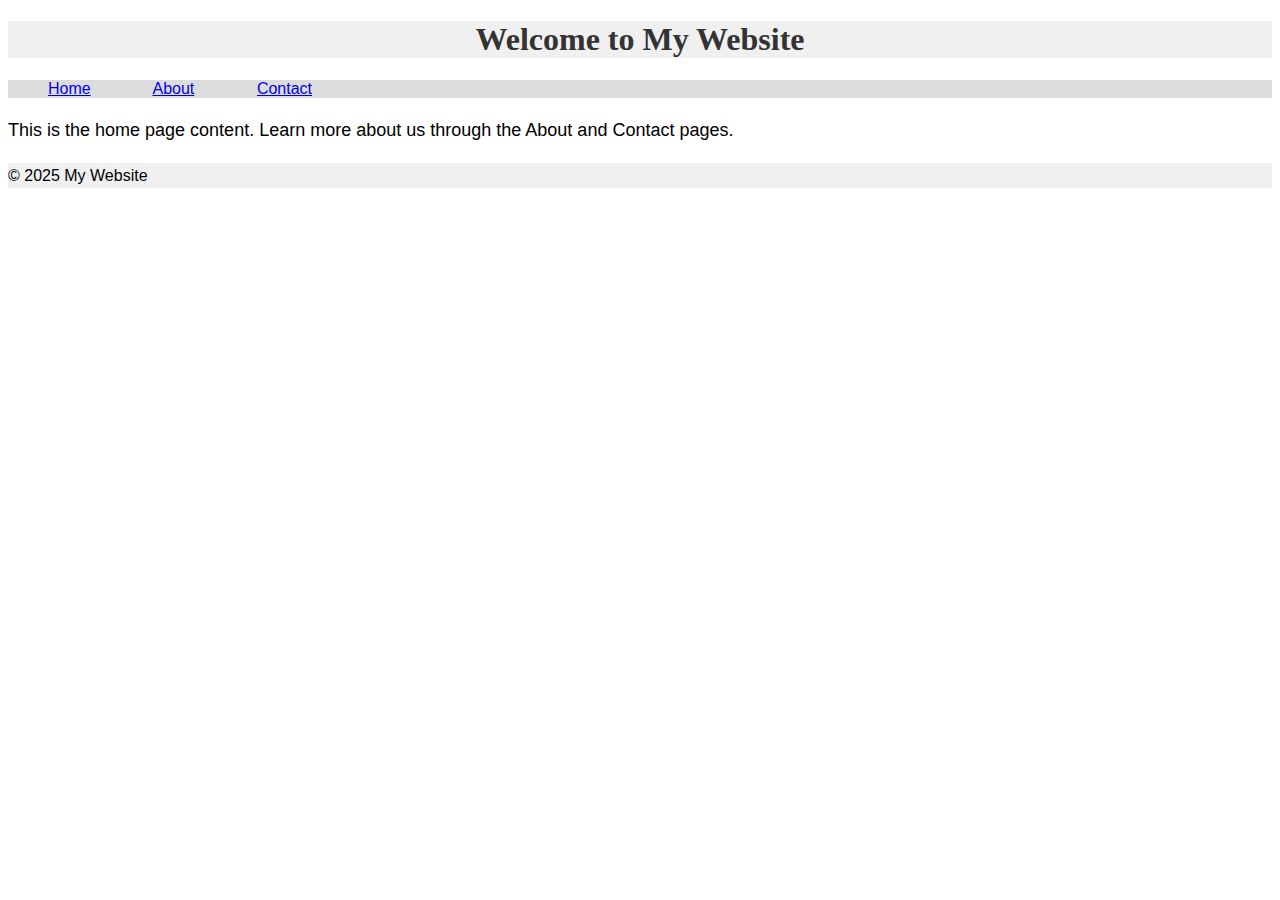
<file: index.html>
<!DOCTYPE html>
<html lang="en">
<head>
  <meta charset="UTF-8">
  <title>Home Page</title>
  <link rel="stylesheet" href="style.css">
</head>
<body>
  <header>
    <h1>Welcome to My Website</h1>
  </header>
  <nav>
    <ul>
      <li><a href="index.html">Home</a></li>
      <li><a href="about.html">About</a></li>
      <li><a href="contact.html">Contact</a></li>
    </ul>
  </nav>
  <main>
    <p>This is the home page content. Learn more about us through the About and Contact pages.</p>
  </main>
  <footer>
    <p>&copy; 2025 My Website</p>
  </footer>
</body>
</html>
</file>
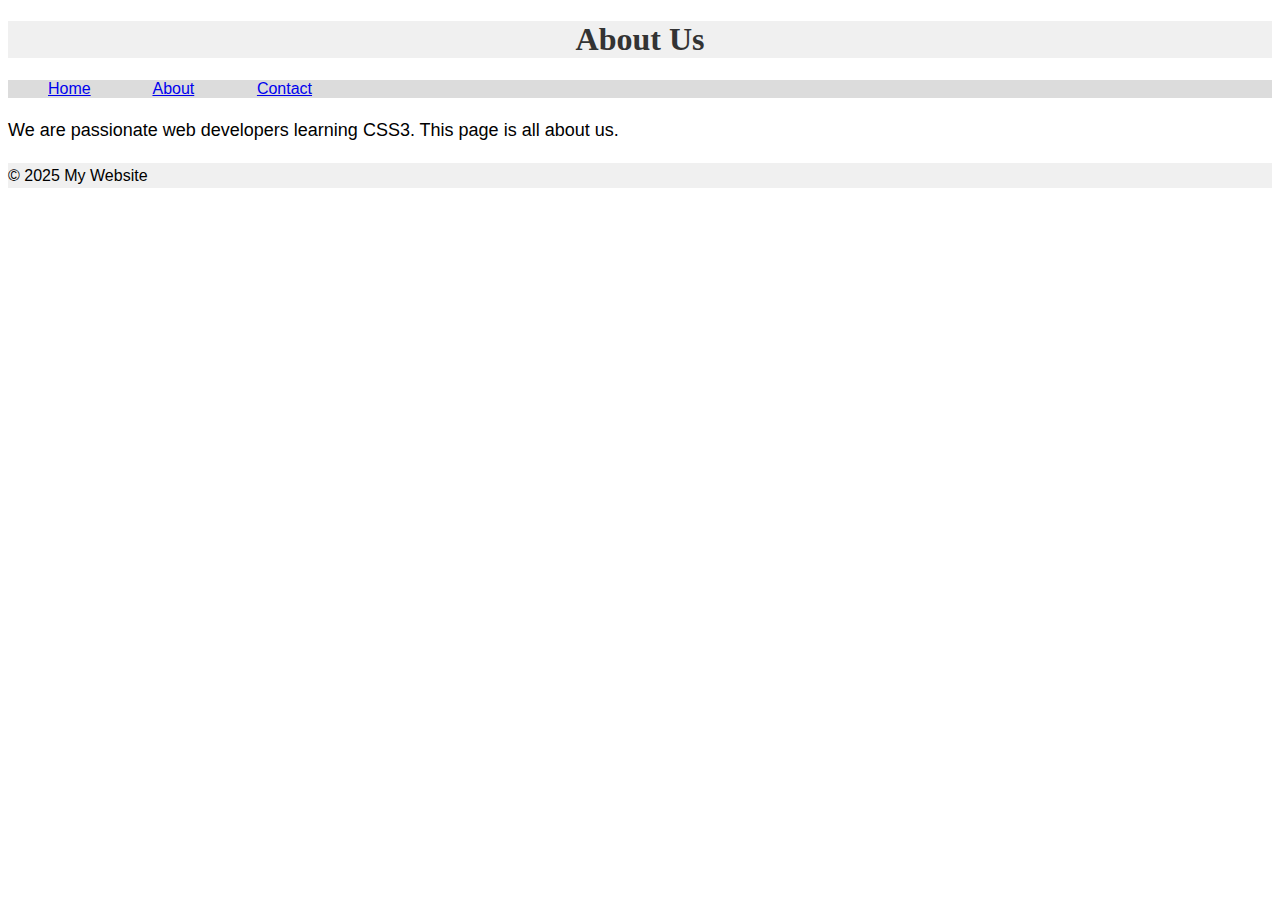
<file: about.html>
<!DOCTYPE html>
<html lang="en">
<head>
  <meta charset="UTF-8">
  <title>About Us</title>
  <link rel="stylesheet" href="style.css">
</head>
<body>
  <header>
    <h1>About Us</h1>
  </header>
  <nav>
    <ul>
      <li><a href="index.html">Home</a></li>
      <li><a href="about.html">About</a></li>
      <li><a href="contact.html">Contact</a></li>
    </ul>
  </nav>
  <main>
    <p>We are passionate web developers learning CSS3. This page is all about us.</p>
  </main>
  <footer>
    <p>&copy; 2025 My Website</p>
  </footer>
</body>
</html>
</file>
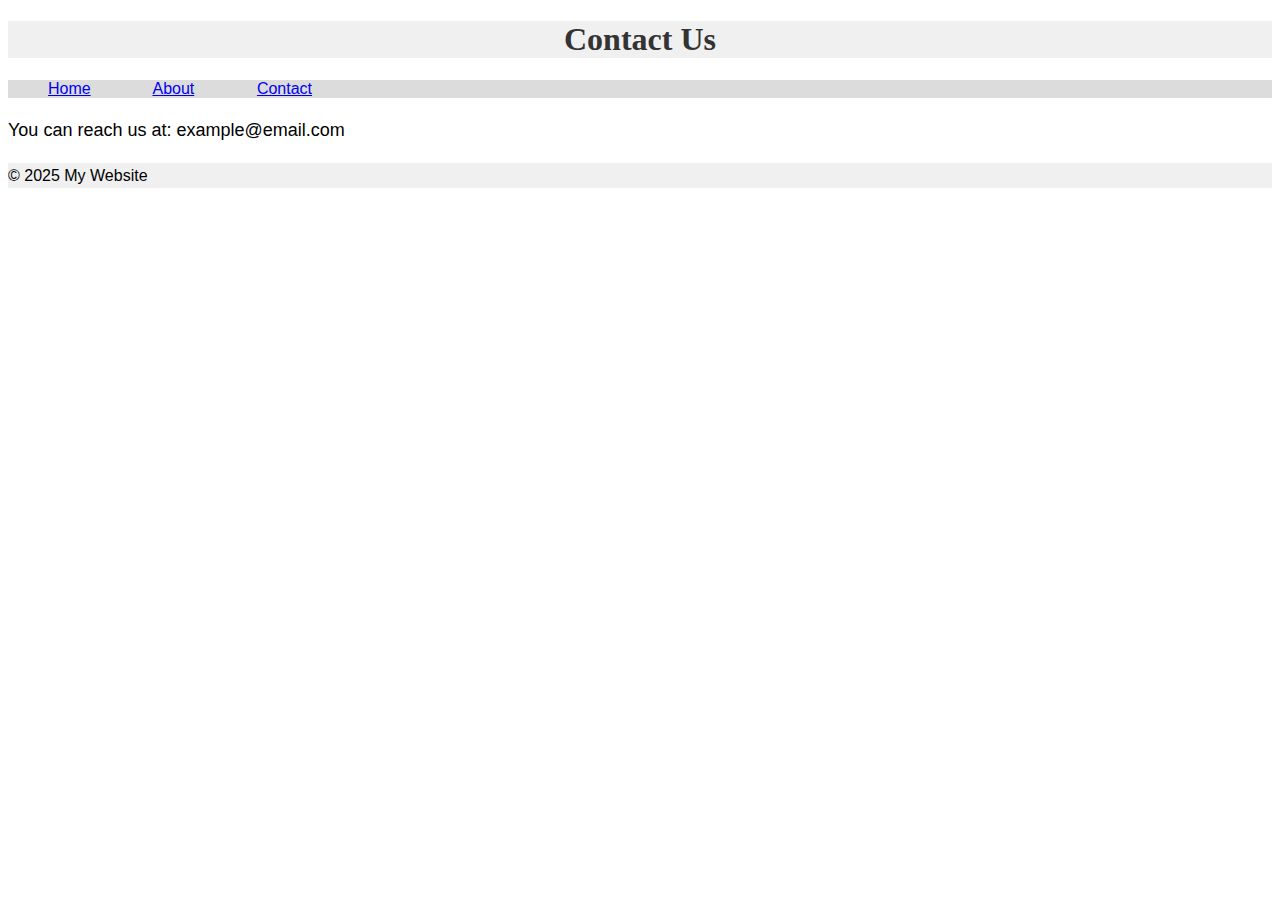
<file: contact.html>
<!DOCTYPE html>
<html lang="en">
<head>
  <meta charset="UTF-8">
  <title>Contact Us</title>
  <link rel="stylesheet" href="style.css">
</head>
<body>
  <header>
    <h1>Contact Us</h1>
  </header>
  <nav>
    <ul>
      <li><a href="index.html">Home</a></li>
      <li><a href="about.html">About</a></li>
      <li><a href="contact.html">Contact</a></li>
    </ul>
  </nav>
  <main>
    <p>You can reach us at: example@email.com</p>
  </main>
  <footer>
    <p>&copy; 2025 My Website</p>
  </footer>
</body>
</html>
</file>
<file: style.css>
/* Style the body */
body {
  font-family: Arial, sans-serif;
  font-size: 16px;
}

/* Style the header */
header {
  background-color: #f0f0f0;
}

/* Style the nav */
nav {
  background-color: #dcdcdc;
}

/* Style the main */
main {
  background-color: #ffffff;
  font-size: 18px;
}

/* Style the footer */
footer {
  background-color: #f0f0f0;
}

/* Style the li elements */
li {
  display: inline-block;
  width: 100px;
}

/* Style the h1 */
h1 {
  text-align: center;
  font-family: 'Georgia', serif;
  color: #333;
}

/* Style the p */
p {
  line-height: 1.6;
}
</file>
